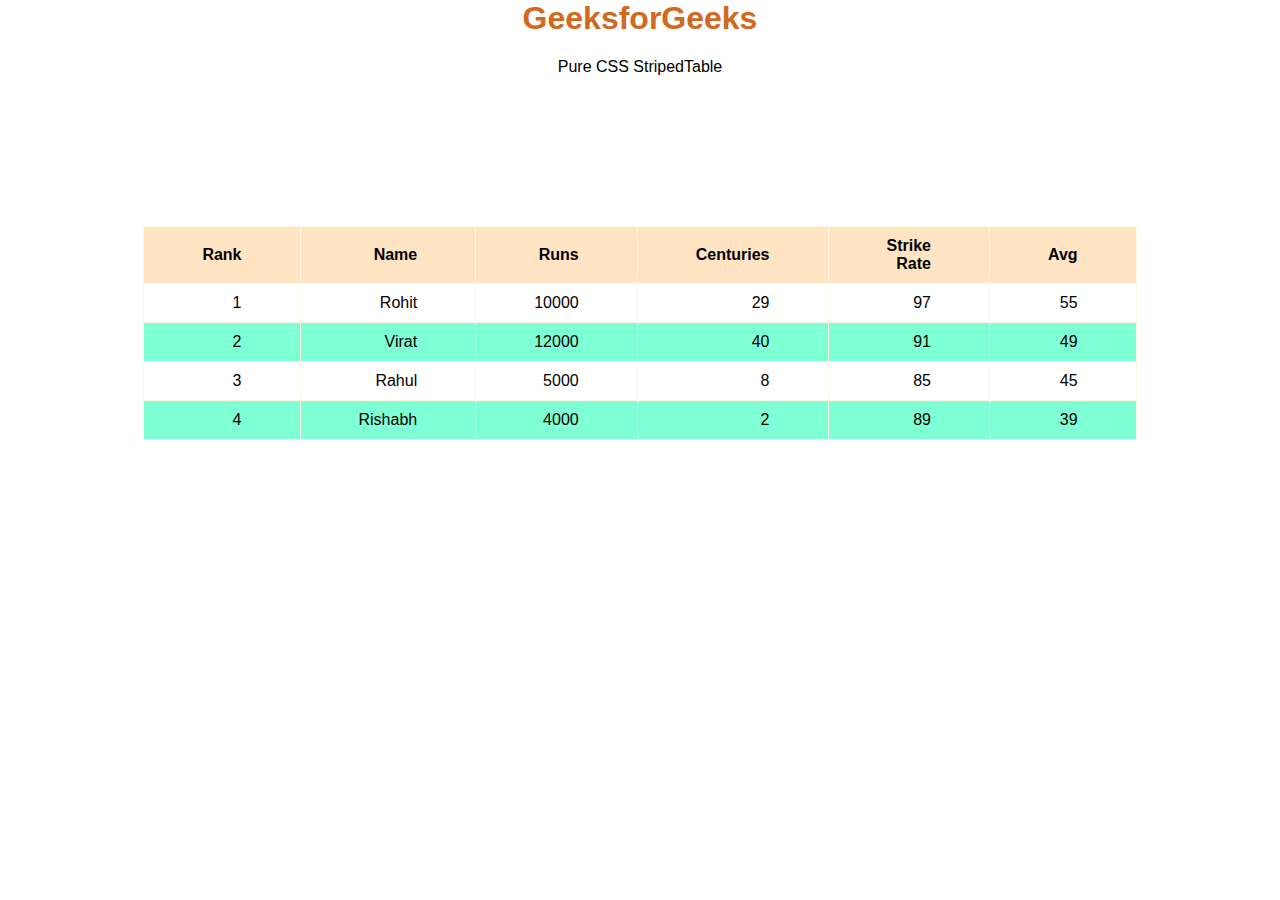
<file: Geeks/index.html>
<html>
    <head>
        <time datetime="Geeks"></time>
        <link rel="stylesheet" href="stayle.css">
    </head>
    <body>
        <h1>GeeksforGeeks</h1>
        <p>Pure CSS StripedTable</p>
        <table>
            <thead>
                 <th>Rank</th>
                 <th>Name</th>
                 <th>Runs</th>
                 <th>Centuries</th>
                 <th>Strike Rate</th>
                 <th>Avg</th>
            </thead>
            <tbody>
                <tr>
                    <td data-l="Rank">1</td>
                    <td data-l="Name">Rohit</td>
                    <td data-l="Runs">10000</td>
                    <td data-l="Centuries">29</td>
                    <td data-l="Strike Rate">97</td>
                    <td data-l="Avg">55</td>
                </tr>
                <tr>                    
                    <td data-l="Rank">2</td>
                    <td data-l="Name">Virat</td>
                    <td data-l="Runs">12000</td>
                    <td data-l="Centuries">40</td>
                    <td data-l="Strike Rate">91</td>
                    <td data-l="Avg">49</td>
                </tr>
                <tr>
                    <td data-l="Rank">3</td>
                    <td data-l="Name">Rahul</td>
                    <td data-l="Runs">5000</td>
                    <td data-l="Centuries">8</td>
                    <td data-l="Strike Rate">85</td>
                    <td data-l="Avg">45</td>
                </tr>
                <tr>
                    <td data-l="Rank">4</td>
                    <td data-l="Name">Rishabh</td>
                    <td data-l="Runs">4000</td>
                    <td data-l="Centuries">2</td>
                    <td data-l="Strike Rate">89</td>
                    <td data-l="Avg">39</td>
                </tr>
            </tbody>
        </table>
    </body>
</html>
</file>
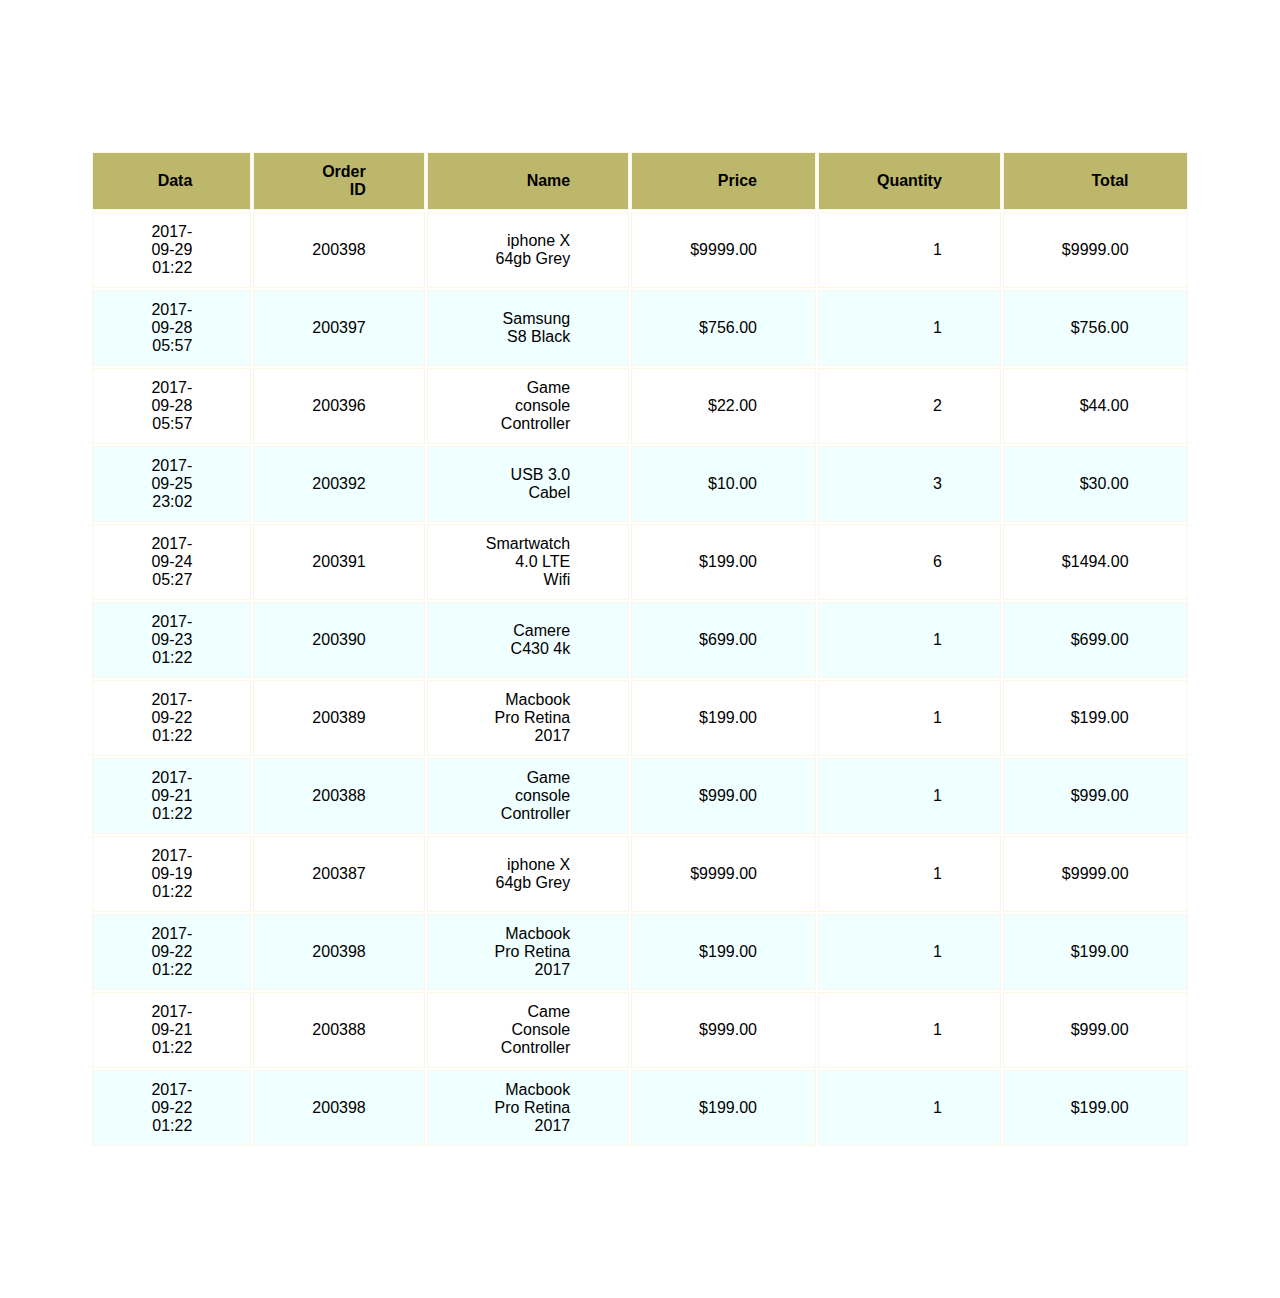
<file: technique/index.html>
<html>
    <head>
        <title>
            Phone equipment
        </title>
        <link rel="stylesheet" href="stayle.css">
    </head>

    </body>
    <table >
        <thead>
            <th>Data</th>
            <th>Order ID</th>
            <th>Name</th>
            <th>Price</th>
            <th>Quantity</th>
            <th>Total</th>
        </thead>
        <tbody>
            <tr>
                <td data-l="Data">2017-09-29 01:22</td>
                <td data-l="Order ID">200398</td>
                <td data-l="Name">iphone X 64gb Grey</td>
                <td data-l="Price">$9999.00</td>
                <td data-l="Quantity">1</td>
                <td data-l="">$9999.00</td>
            </tr>
            <tr>
                <td data-l="Data">2017-09-28 05:57</td>
                <td data-l="Order ID">200397</td>
                <td data-l="Name">Samsung S8 Black</td>
                <td data-l="Price">$756.00</td>
                <td data-l="Quantity">1</td>
                <td data-l="">$756.00</td>
            </tr>
            <tr>
                <td data-l="Data">2017-09-28 05:57</td>
                <td data-l="Order ID">200396</td>
                <td data-l="Name">Game console Controller</td>
                <td data-l="Price">$22.00</td>
                <td data-l="Quantity">2</td>
                <td data-l="">$44.00</td>
            </tr>
            <tr>
                <td data-l="Data">2017-09-25 23:02</td>
                <td data-l="Order ID">200392</td>
                <td data-l="Name">USB 3.0 Cabel</td>
                <td data-l="Price">$10.00</td>
                <td data-l="Quantity">3</td>
                <td data-l="">$30.00</td>
            </tr>
            <tr>
                <td data-l="Data">2017-09-24 05:27</td>
                <td data-l="Order ID">200391</td>
                <td data-l="Name">Smartwatch 4.0 LTE Wifi</td>
                <td data-l="Price">$199.00</td>
                <td data-l="Quantity">6</td>
                <td data-l="">$1494.00</td>
            </tr>
            <tr>
                <td data-l="Data">2017-09-23 01:22</td>
                <td data-l="Order ID">200390</td>
                <td data-l="Name">Camere C430 4k</td>
                <td data-l="Price">$699.00</td>
                <td data-l="Quantity">1</td>
                <td data-l="">$699.00</td>
            </tr>
            <tr>
                <td data-l="Data">2017-09-22 01:22</td>
                <td data-l="Order ID">200389</td>
                <td data-l="Name">Macbook Pro Retina 2017</td>
                <td data-l="Price">$199.00</td>
                <td data-l="Quantity">1</td>
                <td data-l="">$199.00</td>
            </tr>
            <tr>
                <td data-l="Data">2017-09-21 01:22</td>
                <td data-l="Order ID">200388</td>
                <td data-l="Name">Game console Controller</td>
                <td data-l="Price">$999.00</td>
                <td data-l="Quantity">1</td>
                <td data-l="">$999.00</td>
            </tr>
            <tr>
                <td data-l="Data">2017-09-19 01:22</td>
                <td data-l="Order ID">200387</td>
                <td data-l="Name">iphone X 64gb Grey</td>
                <td data-l="Price">$9999.00</td>
                <td data-l="Quantity">1</td>
                <td data-l="">$9999.00</td>
            </tr>
            <tr>
                <td data-l="Data">2017-09-22 01:22</td>
                <td data-l="Order ID">200398</td>
                <td data-l="Name">Macbook Pro Retina 2017</td>
                <td data-l="Price">$199.00</td>
                <td data-l="Quantity">1</td>
                <td data-l="">$199.00</td>
            </tr>
            <tr>
                <td data-l="Data">2017-09-21 01:22</td>
                <td data-l="Order ID">200388</td>
                <td data-l="Name">Came Console Controller</td>
                <td data-l="Price">$999.00</td>
                <td data-l="Quantity">1</td>
                <td data-l="">$999.00</td>
            </tr>
            <tr>
                <td data-l="Data">2017-09-22 01:22</td>
                <td data-l="Order ID">200398</td>
                <td data-l="Name">Macbook Pro Retina 2017</td>
                <td data-l="Price">$199.00</td>
                <td data-l="Quantity">1</td>
                <td data-l="">$199.00</td>
            </tr>
        </tbody>
    </table> 
    </body>
</html>
</file>
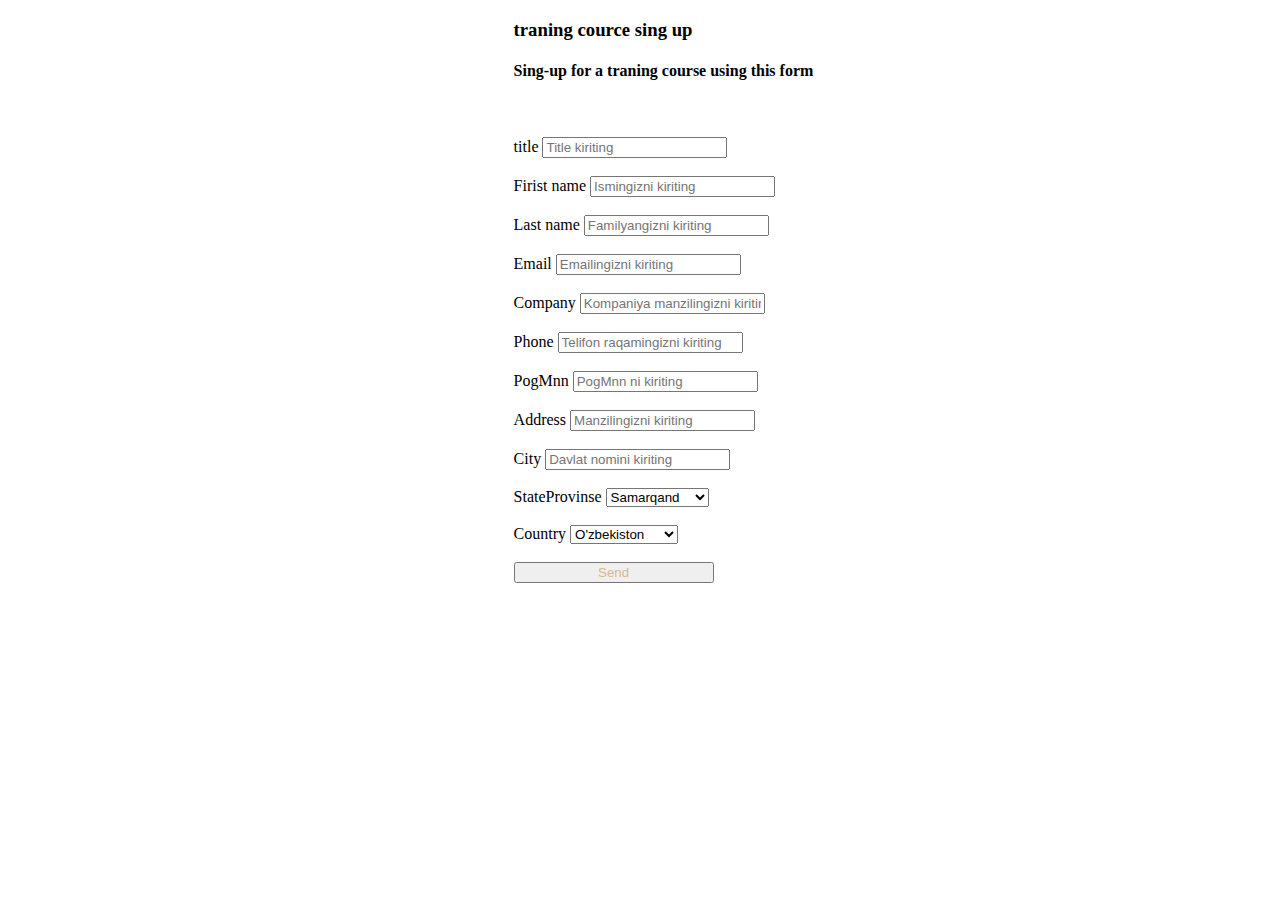
<file: traning_course/index.html>
<!DOCTYPE html>

<html>
    <head>
        <title>
            training cource
        </title>

        <link rel="stylesheet" href="style.css">

    </head>

    <body>
        <main>
            <div class="hunter">
                <h3 style="font-weight: 600;">traning cource sing up</h3>
                <h4>Sing-up for a traning course using this form</h4> 
            <br><br>
            <section class="inputs">

                <form action="">

                    <label for="Title">title</label>
                    <input type="text" name="Title" placeholder="Title kiriting">

                    <br><br>
                    <label for="Firist name">Firist name</label>
                    <input type="text" name="Firist name" placeholder="Ismingizni kiriting">

                    <br><br>
                    <label for="Last name">Last name</label>
                    <input type="text" name="Last name" placeholder="Familyangizni kiriting">

                    <br><br>
                    <label for="Email">Email</label>
                    <input type="email" name="Email" placeholder="Emailingizni kiriting">

                    <br><br>
                    <label for="company">Company</label>
                    <input type="text" name="company" placeholder="Kompaniya manzilingizni kiriting">

                    <br><br>
                    <label for="phone">Phone</label>
                    <input type="phone" name="phone" placeholder="Telifon raqamingizni kiriting">

                    <br><br>
                    <label for="PogMnn">PogMnn</label>
                    <input type="text" name="PogMnn" placeholder="PogMnn ni kiriting">

                    <br><br>
                    <label for="Address">Address</label>
                    <input type="text" placeholder="Manzilingizni kiriting">

                    <br><br>
                    <label for="City">City</label>
                    <input type="text" name="City" placeholder="Davlat nomini kiriting">

                    <br><br>
                    <label for="StateProvinse">StateProvinse</label>
                    <select name="StateProvinse">

                        <option value="Samarqand">Samarqand</option>
                        <option value="Andijon">Andijon</option>
                        <option value="Buxoro">Buxoro</option>
                        <option value="Jizzah">Jizzah</option>
                        <option value="Namangan">Namangan</option>
                        <option value="Navoiy">Navoiy</option>
                        <option value="Toshkent">Toshkent</option>
                        <option value="Andijon">Andijon</option>
                        <option value="Urganch">Urganch</option>
                        <option value="Xorazm">Xorazm</option>
                        <option value="Qaraqalpoq">Qaraqalpoq</option>
                        <option value="Qashqadaryo">Qashqadaryo</option>
                        <option value="Surxandaryo">Surxandaryo</option>
                        
                    </select>

                    <br><br>
                    <label for="Country">Country</label>
                    <select name="Country">

                        <option value="O'zbekiston">O'zbekiston</option>
                        <option value="Amerika">Amerika</option>
                        <option value="London">London</option>
                        <option value="Janubiy Korea">Janubiy Korea</option>
                        <option value="Turkiya">Turkiya</option>

                    </select>
                    <br><br>
                    <button class="send">Send</button>
                </form>
            </section>
        </main>
    </body>
</html>
</file>
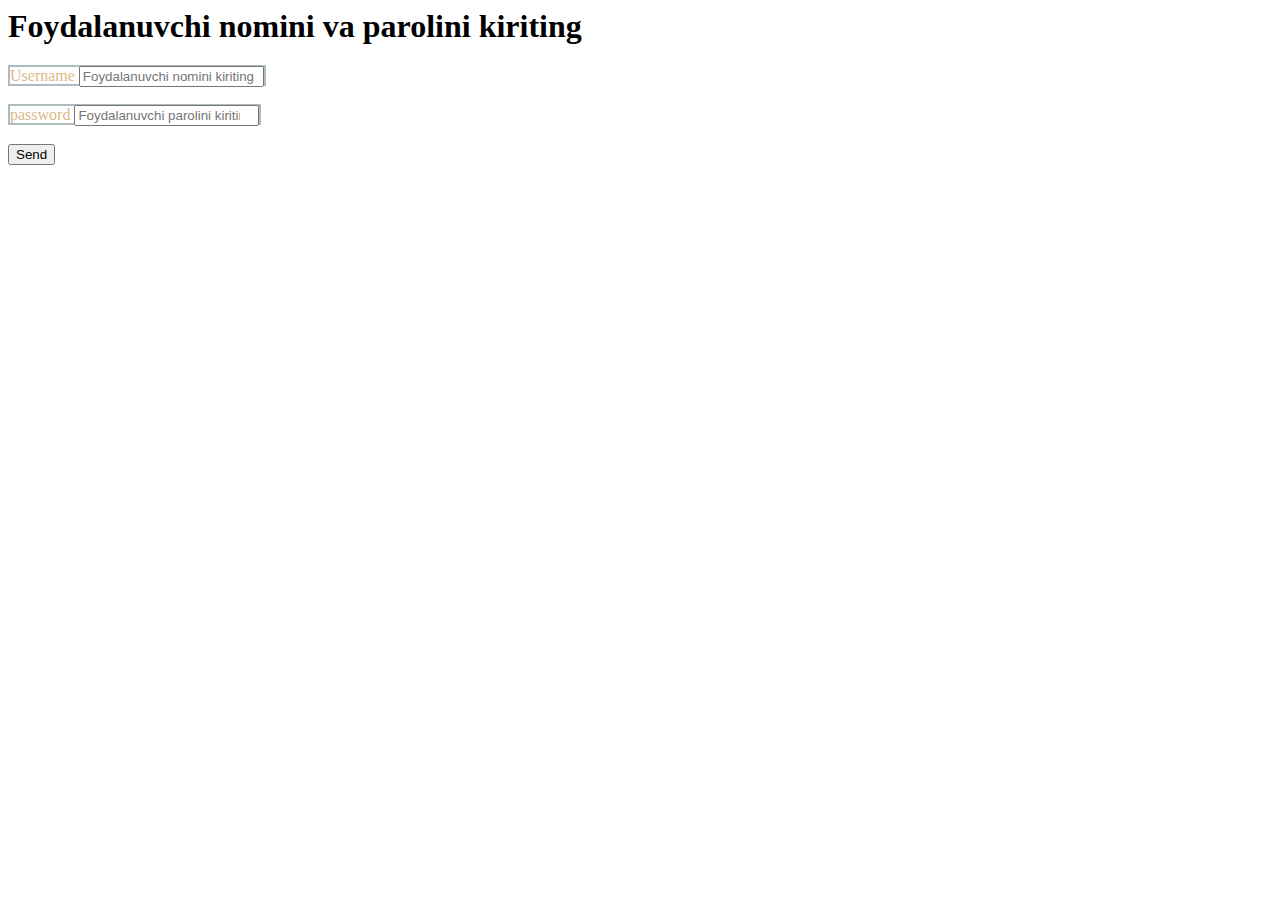
<file: User/index.html>
<html>
    <head>
         <title>Username and password</title>
         <link rel="stylesheet" href="style.css">
    </head>

    <body>
        <h1>Foydalanuvchi nomini va parolini kiriting</h1>

        <div class="User-name">

            <label for="Username">Username</label>
            <input type="text" name="Username" placeholder="Foydalanuvchi nomini kiriting">

        </div>
        
        <br><br>
        <div class="user-password">
            <label for="password">password</label>
            <input type="number" name="password" placeholder="Foydalanuvchi parolini kiriting">
        </div>
        
        <br><br>

        <div class="button">

            <button>Send</button>
            
        </div>
        
    </body>
</html>
</file>
<file: Geeks/stayle.css>
*{
    box-sizing: border-box;
    font-family: sans-serif;
}

body{
    margin: 0px;
}

table{
    width: 95px;
    margin: 150px auto;
    border-collapse: collapse;
}

th, td{

    border: 1px solid oldlace;
    padding: 10px 58px;
    text-align: right;
}

tr:nth-child(even) {
    background-color: aquamarine;
}

th {
    background-color: bisque;
}

h1{
    text-align: center;
    color: chocolate;
}
p{
    text-align: center;
    color: black;
}
</file>
<file: technique/stayle.css>
*{
    box-sizing: border-box;
    font-family: sans-serif;
}

body{
    margin: 0px;
    
}

table{
    width: 95px;
    margin: 150px auto;
    /* border-collapse: collapse; */
}

th, td {

    border: 1px solid oldlace;
    padding: 10px 58px;
    text-align: right;
}

tr:nth-child(even) {
    background-color: azure;

} 
th {

    background-color: darkkhaki;
}
</file>
<file: traning_course/style.css>
.inputs{

    margin-bottom: 300px;
    margin: 0 auto;
    
}

.hunter{

    margin-left:40%;
    text-align: left;
  
}

.send {
    
    color: burlywood;
    cursor: pointer;
    width: 200px;

}

.send :hover {
    color: blanchedalmond;
}
</file>
<file: User/style.css>
.user-name {

    color: burlywood;
    border: 2px solid #acbcbf;
    display: inline;
    width: 600;
}

.user-password {

    color: burlywood;
    border: 2px solid #acbcbf;
    display: inline;
    width: 600;   
}

.button {

    color: #81888a;
    border-color: antiquewhite;
    cursor: ew-resize;

}
</file>
